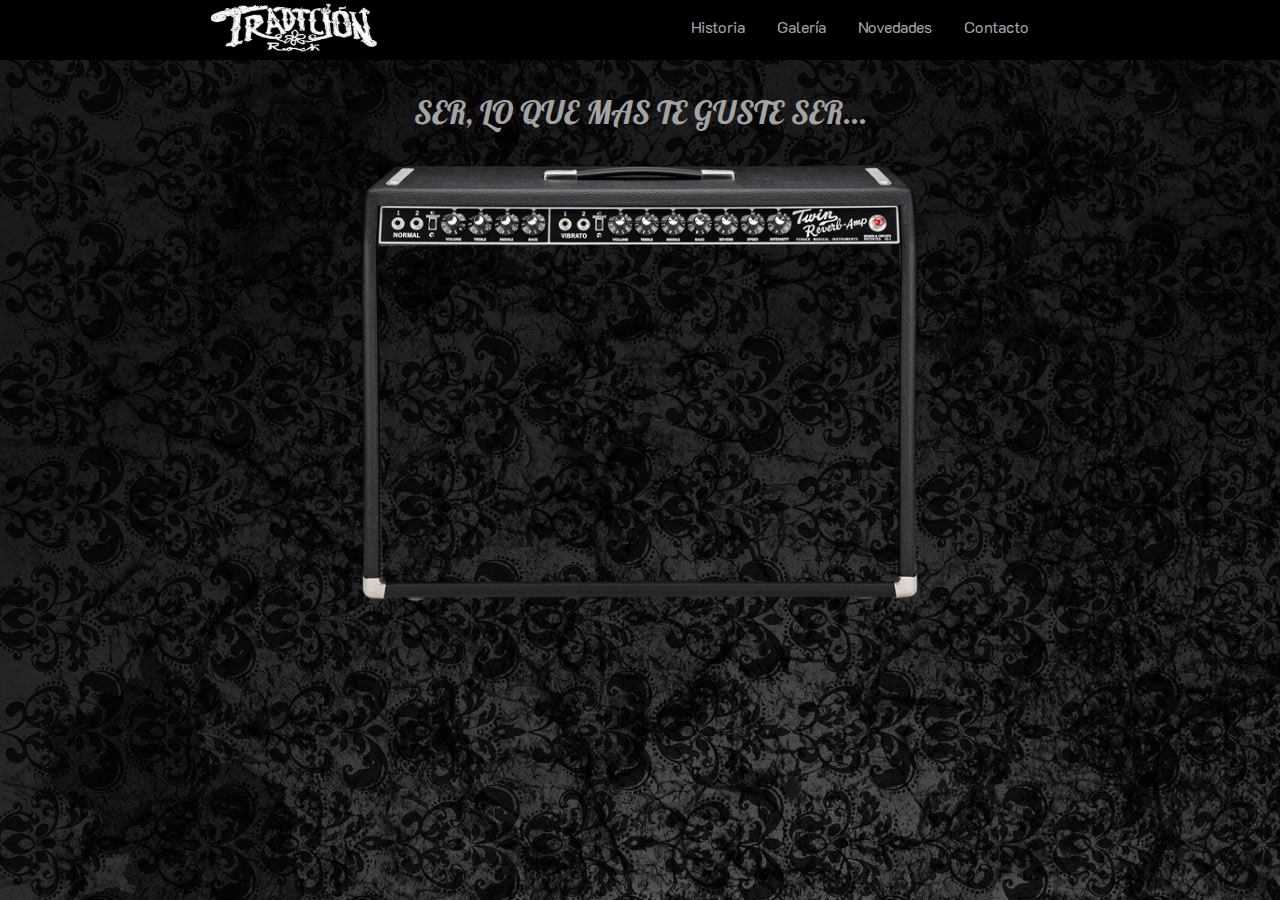
<file: index.html>
<!DOCTYPE html>
<html>
<head>
	<title>
		Tradición
	</title>
	<meta charset="utf-8">
	<link rel="shortcut icon" type="image/png" href="imagenes/rock-music.png">
	<link rel="stylesheet" type="text/css" href="css/style.css">
	<script type="text/javascript" src="https://ajax.googleapis.com/ajax/libs/jquery/3.3.1/jquery.min.js"></script>
	<script type="text/javascript" src="js/jquery3.3.1.js"></script>
	<script type="text/javascript" src="js/archivo.js"></script>
	<script type="text/javascript" src="js/jquery.BgImageTransition.js"></script>
	<link href="https://fonts.googleapis.com/css?family=K2D" rel="stylesheet">
	<link href="https://fonts.googleapis.com/css?family=Lobster" rel="stylesheet">
	
	
</head>
<body>
	<header>
		<div id="encabezado"></div>
		<div id="menu"></div>
	</header>
	<div>
		<div class="texto">
						SER, LO QUE MAS TE GUSTE SER...
			
		</div>
			<div id="izq"></div>
			<div id="ampli">
				<img src="imagenes/ampli.png" >
			</div>
					<div id="fotos">
						<div id="image"></div>
					</div>
			<div id="der"></div>
		</div>
		<!-- <div id="proximo">
			<img src="imagenes/enero.jpg">

			<p style="text-align: center; margin-top: 15%">Lo que se viene en el Bar de la ciudad... Homaneje al Korneta Parte 2 ( Mini-Gardelitografia) Lo Artesanal con su power trio de SL y broche de oro Desde Acá de Buenos Aires 
				presentando su ultimo material discografico...</p>
				<div id="mensaje">2657-292042</div>
		</div> -->

	</div>
	<!--<footer>
		<div id="pie"></div>	
	</footer>-->	
</body>
</html>
</file>
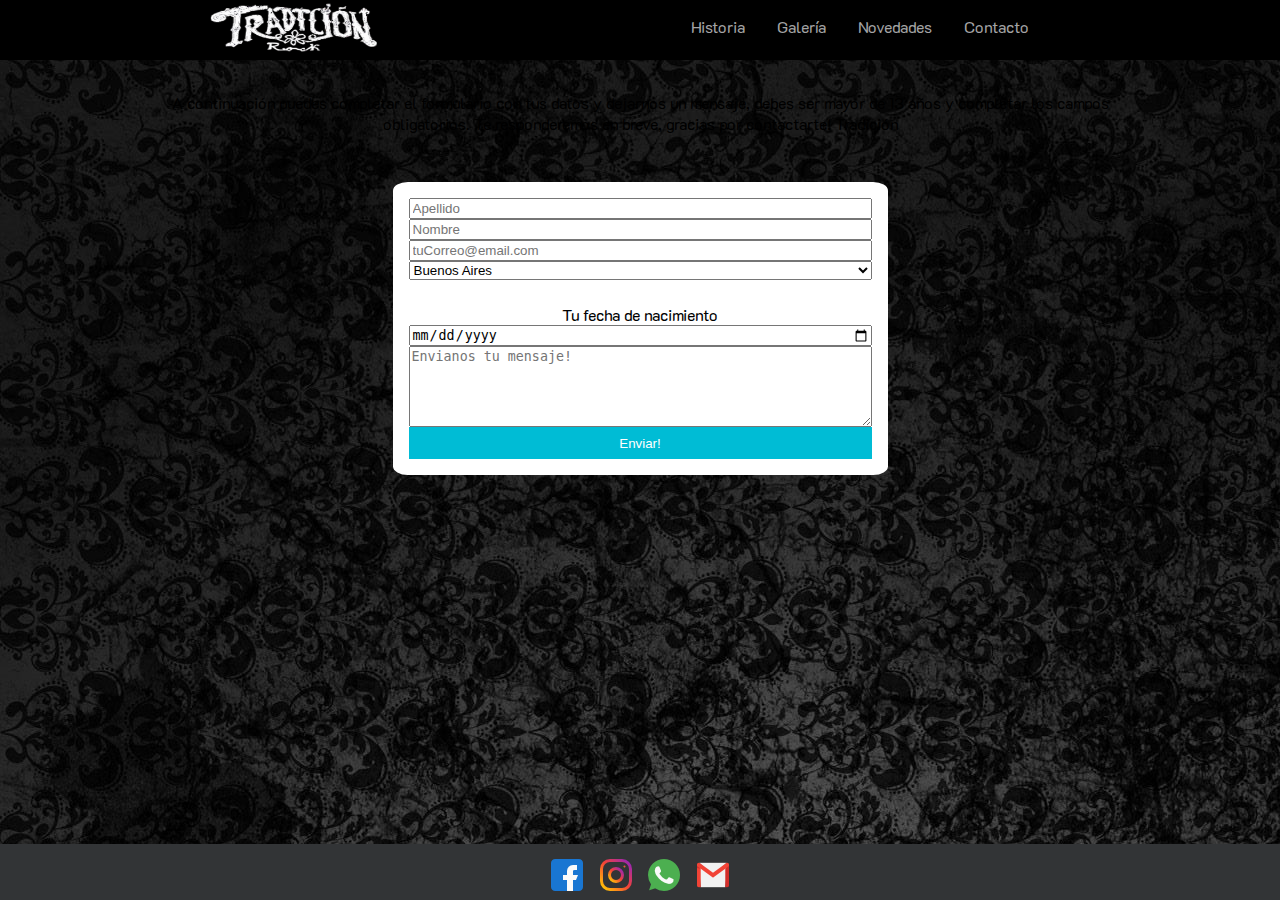
<file: contacto.html>
<!DOCTYPE html>
<html>
<head>
	<title>
		Tradición
	</title>
	<meta charset="utf-8">
	<link rel="shortcut icon" type="image/png" href="imagenes/rock-music.png">
	<link rel="stylesheet" type="text/css" href="css/style.css">
	<script type="text/javascript" src="https://ajax.googleapis.com/ajax/libs/jquery/3.3.1/jquery.min.js"></script>
	<script type="text/javascript" src="js/jquery3.3.1.js"></script>
	<script type="text/javascript" src="js/archivo.js"></script>
	<link href="https://fonts.googleapis.com/css?family=K2D" rel="stylesheet">
	<link href="https://fonts.googleapis.com/css?family=Lobster" rel="stylesheet">
	
	
</head>
<body>
	<header>
		<div id="encabezado"></div>
		<div id="menu"></div>
	</header>

		<div id="contenedor"> 
			<div class="aviso">
				A continuación puedes completar el formulario con tus datos y dejarnos un mensaje, debes ser mayor de 13 años y completar los campos obligatorios. Te responderemos en breve, gracias por contactarte! Tradición 
			</div>
			
				<form id="form" method="post">
					<div id="inputs">
						<input class="campo" type="text" name="apellido" placeholder="Apellido" id="apell">
						<input class="campo" type="text" name="nombre" placeholder="Nombre" id="nom">
						<input class="campo" type="text" name="email" placeholder="tuCorreo@email.com">
						<select class="campo" name="pais" id="valor">
							<option value="0" >Buenos Aires</option>
							<option value="1">Catamarca</option>
							<option value="2">Chaco</option>
							<option value="3">Chubut</option>
							<option value="4">Córdoba</option>
							<option value="5">Corrientes</option>
							<option value="6">Entre Ríos</option>
							<option value="7">Formosa</option>
							<option value="8">Jujuy</option>
							<option value="9">La Pampa</option>
							<option value="10">La Rioja</option>
							<option value="11">Mendoza</option>
							<option value="12">Misiones</option>
							<option value="13">Neuquén</option>
							<option value="14">Río Negro</option>
							<option value="15">Salta</option>
							<option value="16">San Juan</option>
							<option value="17">San Luis</option>
							<option value="18">Santa Cruz</option>
							<option value="19">Santa Fe</option>
							<option value="20">Santiago del Estero</option>
							<option value="21">Tierra del Fuego, Antártida e Isla del Atlántico Sur</option>
							<option value="22">Tucumán</option>
						</select>
						<div id="demo"></div>
						<p style="text-align: center">Tu fecha de nacimiento</p>
						<input type="date" name="fecha" id="date">
						<textarea placeholder="Envianos tu mensaje!" rows="5" cols="55" id="message"></textarea>
						<button class="buttons" onclick="control()">Enviar!</button>
					</div>
					
				</form>
			
			
		</div>



	<footer>
		<div id="pie"></div>		
	</footer>
</body>
</html>
</file>
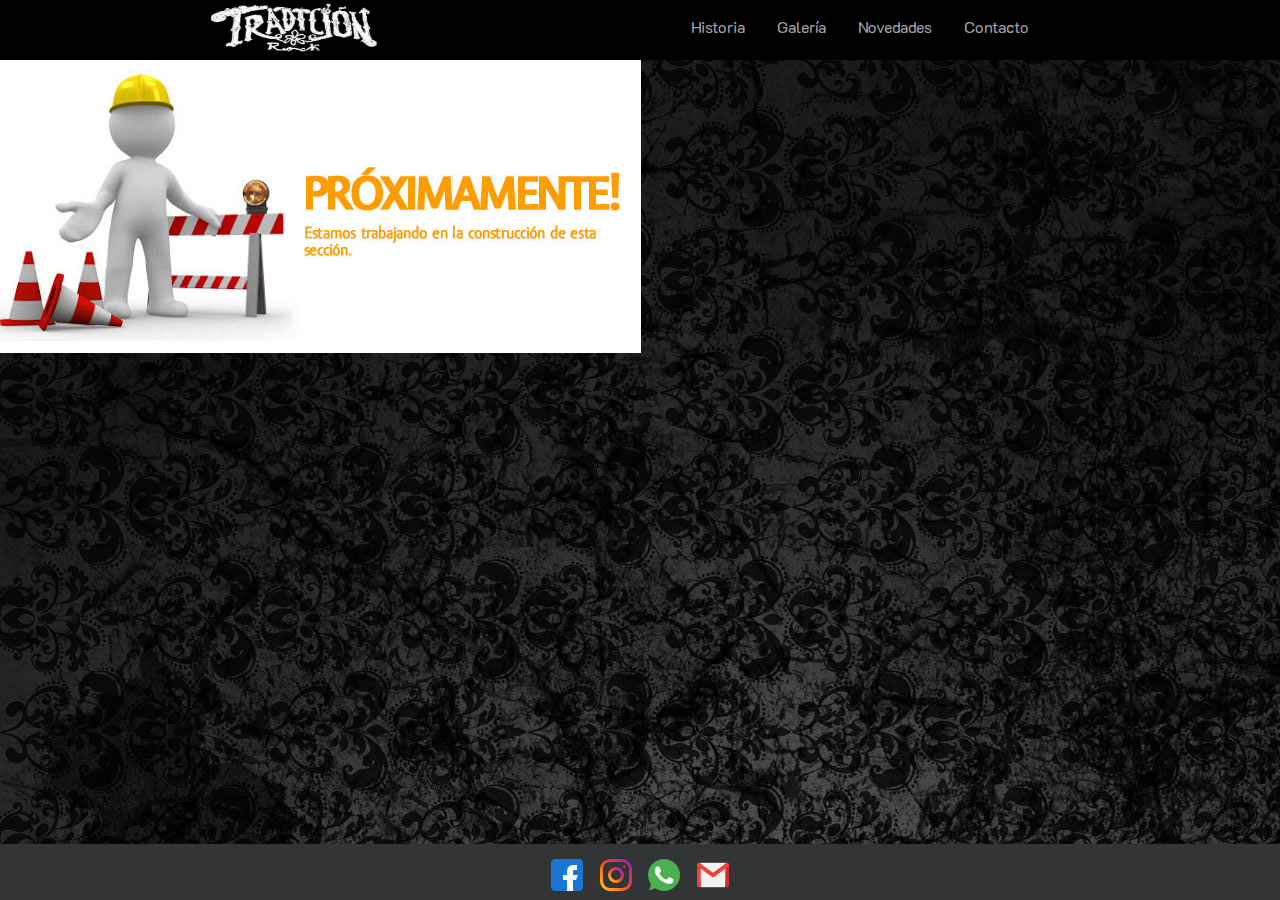
<file: enconstruccion.html>
<!DOCTYPE html>
<html>
<head>
	<title>
		Tradición
	</title>
	<meta charset="utf-8">
	<link rel="shortcut icon" type="image/png" href="imagenes/rock-music.png">
	<link rel="stylesheet" type="text/css" href="css/style.css">
	<link href="https://fonts.googleapis.com/css?family=K2D" rel="stylesheet">
	<link href="https://fonts.googleapis.com/css?family=Lobster" rel="stylesheet">
	<script type="text/javascript" src="js/jquery3.3.1.js"></script>
	<script type="text/javascript" src="js/archivo.js"></script>
	
</head>
<body>
	<header>
		<div id="encabezado"></div>
		<div id="menu"></div>
	</header>
<body>
	<img src="imagenes/construccion.jpg">
</body>
<footer>
		<div id="pie"></div>		
	</footer>
</html>
</file>
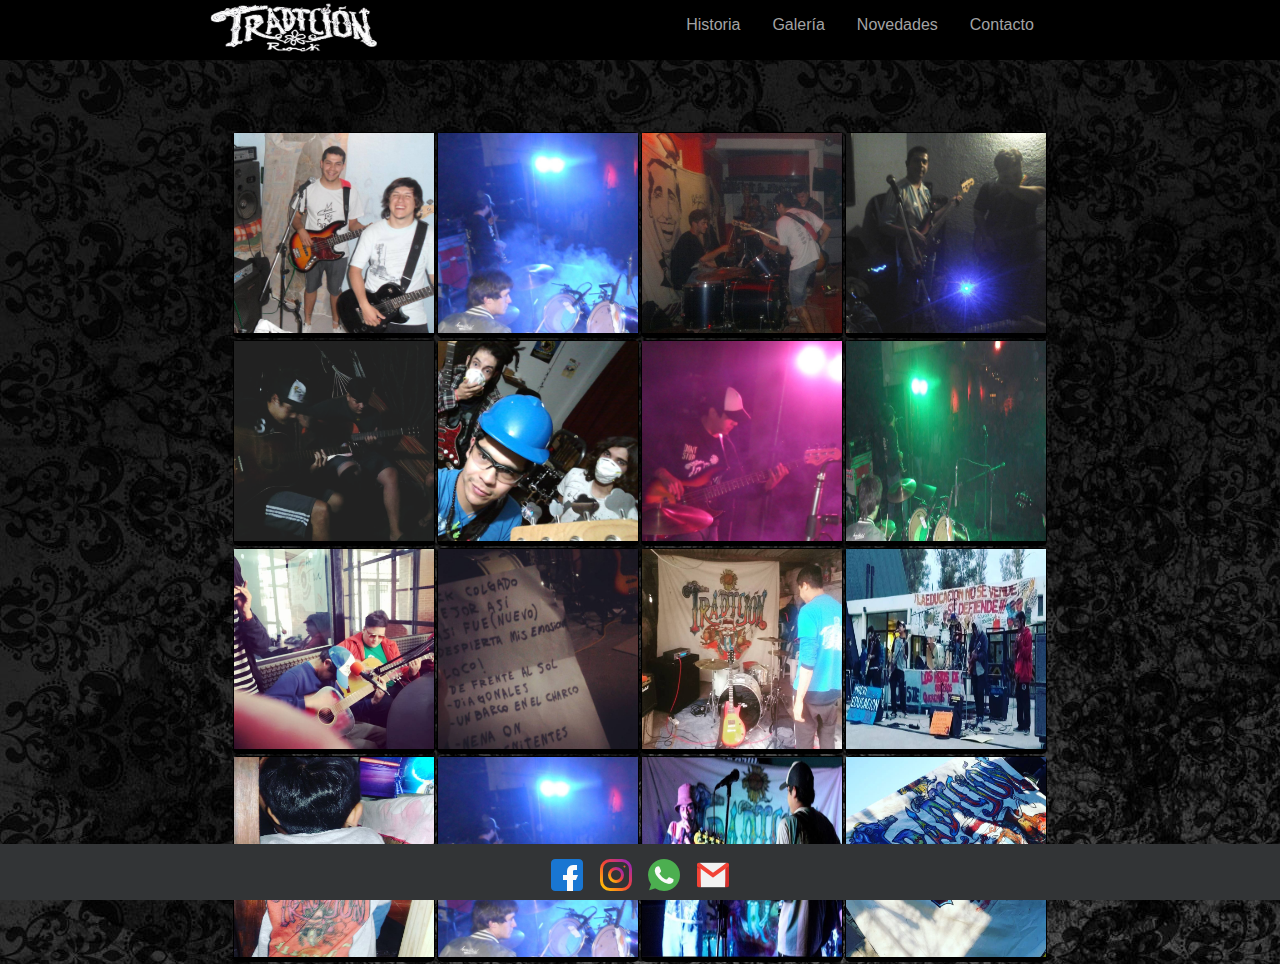
<file: galeria.html>
<!DOCTYPE html>
<html>
<head>
	<title>
		Tradición
	</title>
	<meta charset="utf-8">
	<link rel="shortcut icon" type="image/png" href="imagenes/rock-music.png">
	<link rel="stylesheet" type="text/css" href="css/style.css">
	<script type="text/javascript" src="https://ajax.googleapis.com/ajax/libs/jquery/3.3.1/jquery.min.js"></script>
	<script type="text/javascript" src="js/jquery3.3.1.js"></script>
	<script type="text/javascript" src="js/archivo.js"></script>
	
</head>
<body>
	<header>
		<div id="encabezado"></div>
		<div id="menu"></div>
	</header>
	<div class="tab-img">
		<table>
				<tr>
					<td>
						<img onmousedown="mostrar('imagen1')" id="imagen1" class="imagenes" src="galeria/1.jpg" alt="Imagen 1" width="200" height="200">
					</td>
					<td>
						<img onmousedown="mostrar('imagen2')" id="imagen2" class="imagenes" src="galeria/2.jpg" alt="Imagen 2" width="200" height="200">
					</td>
					<td>
						<img onmousedown="mostrar('imagen3')" id="imagen3" class="imagenes" src="galeria/3.jpg" alt="Imagen 3" width="200" height="200">
					</td>
					<td>
						<img onmousedown="mostrar('imagen4')" id="imagen4" class="imagenes" src="galeria/4.jpg" alt="Imagen 4" width="200" height="200">
					</td>
				</tr>
				<tr>
					<td>
						<img onmousedown="mostrar('imagen5')" id="imagen5" class="imagenes" src="galeria/5.png" alt="Imagen 5" width="200" height="200">
					</td>
					<td>
						<img onmousedown="mostrar('imagen6')" id="imagen6" class="imagenes" src="galeria/6.jpg" alt="Imagen 6" width="200" height="200">
					</td>
					<td>
						<img onmousedown="mostrar('imagen7')" id="imagen7" class="imagenes" src="galeria/7.jpg" alt="Imagen 7" width="200" height="200">
					</td>
					<td>
						<img onmousedown="mostrar('imagen8')" id="imagen8" class="imagenes" src="galeria/8.jpg" alt="Imagen 8" width="200" height="200">
					</td>
				</tr>
				<tr>
					<td>
						<img onmousedown="mostrar('imagen9')" id="imagen9" class="imagenes" src="galeria/9.jpg" alt="Imagen 9" width="200" height="200">
					</td>
					<td>
						<img onmousedown="mostrar('imagen10')" id="imagen10" class="imagenes" src="galeria/10.jpg" alt="Imagen 10" width="200" height="200">
					</td>
					<td>
						<img onmousedown="mostrar('imagen11')" id="imagen11" class="imagenes" src="galeria/11.jpg" alt="Imagen 11" width="200" height="200">
					</td>
					<td>
						<img onmousedown="mostrar('imagen12')" id="imagen12" class="imagenes" src="galeria/12.jpg" alt="Imagen 12" width="200" height="200">
					</td>
				</tr>
				<tr>
					<td>
						<img onmousedown="mostrar('imagen13')" id="imagen13" class="imagenes" src="galeria/13.jpg" alt="Imagen 13" width="200" height="200">
					</td>
					<td>
						<img onmousedown="mostrar('imagen14')" id="imagen14" class="imagenes" src="galeria/14.jpg" alt="Imagen 14" width="200" height="200">
					</td>
					<td>
						<img onmousedown="mostrar('imagen15')" id="imagen15" class="imagenes" src="galeria/15.jpg" alt="Imagen 15" width="200" height="200">
					</td>
					<td>
						<img onmousedown="mostrar('imagen16')" id="imagen16" class="imagenes" src="galeria/16.jpg" alt="Imagen 16" width="200" height="200">
					</td>
				</tr>
			</table>
			<div id="myModal" class="modal" onkeypress="compruebaTecla()">
					<span onmousedown="cerrar()" class="close">×</span>
					<img class="modal-content" id="img01">
					<div id="caption"></div>
			</div>

			<div id="imagen"></div>
		</div>
	</div>
	<footer>
		<div id="pie"></div>		
	</footer>
</body>
</html>
</file>
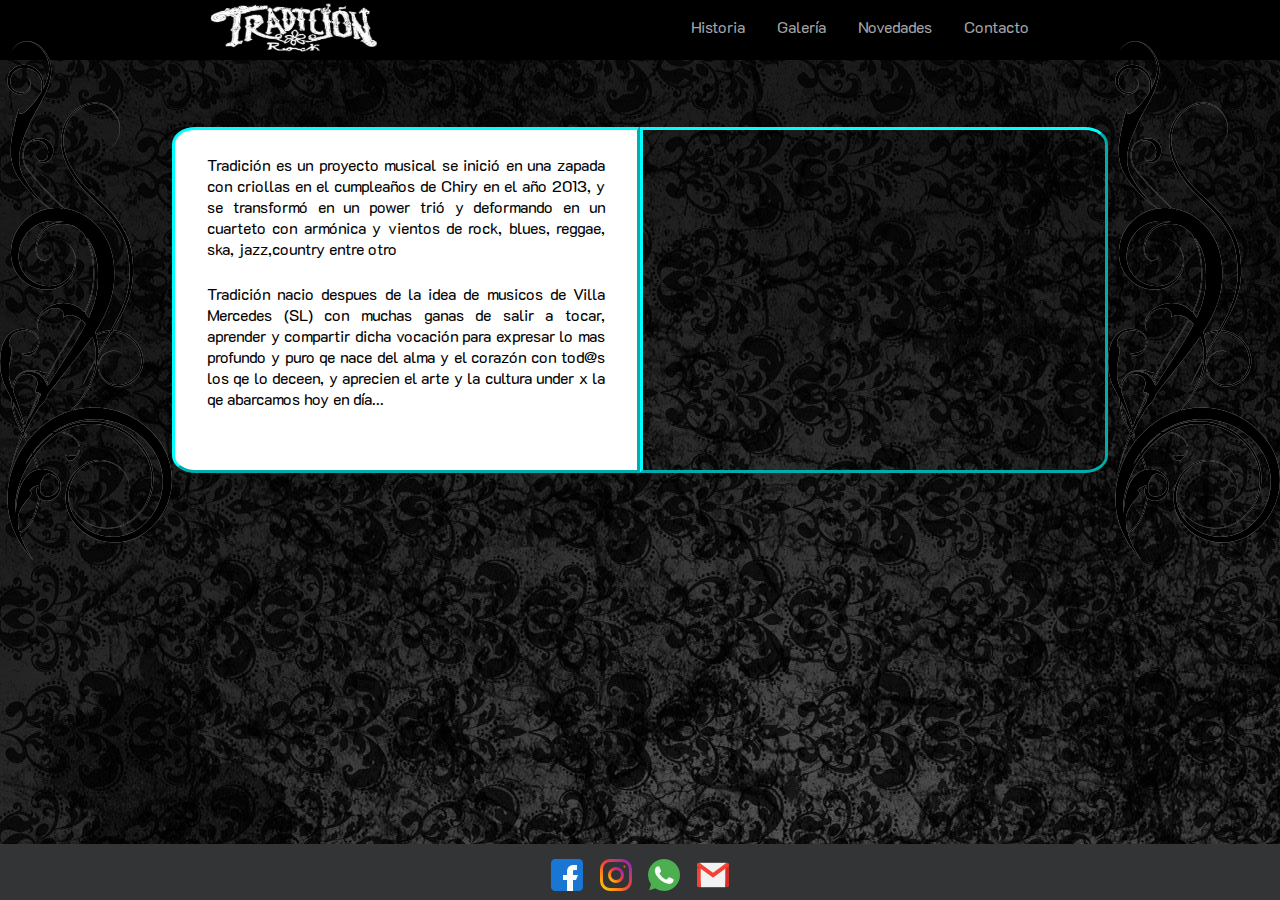
<file: historia.html>
<!DOCTYPE html>
<html>
<head>
	<title>
		Tradición
	</title>
	<meta charset="utf-8">
	<link rel="shortcut icon" type="image/png" href="imagenes/rock-music.png">
	<link rel="stylesheet" type="text/css" href="css/style.css">
	<script type="text/javascript" src="https://ajax.googleapis.com/ajax/libs/jquery/3.3.1/jquery.min.js"></script>
	<script type="text/javascript" src="js/jquery3.3.1.js"></script>
	<script type="text/javascript" src="js/archivo.js"></script>
	<link href="https://fonts.googleapis.com/css?family=K2D" rel="stylesheet">
	<link href="https://fonts.googleapis.com/css?family=Lobster" rel="stylesheet">
	
	
</head>
<body>
	<header>
		<div id="encabezado"></div>
		<div id="menu"></div>
	</header>
		<div>
			<section id="seccion">
					<img src="imagenes/deco.png">
					<div id="histo"> 
						<p class="historia">
						Tradición es un proyecto musical se inició en una zapada con criollas en el cumpleaños de Chiry en el año 2013, y se transformó en un power trió y deformando en un cuarteto con armónica y vientos de rock, blues, reggae, ska, jazz,country entre otro
						</p>
						<p class="historia">
						Tradición nacio despues de la idea de musicos de Villa Mercedes (SL) con muchas ganas de salir a tocar, aprender y compartir dicha vocación para expresar lo mas profundo y puro qe nace del alma y el corazón con tod@s los qe lo deceen, y aprecien el arte y la cultura under
						x la qe abarcamos hoy en día...
						</p>	
					</div>
					<div id="img-histo"></div>
					<img src="imagenes/deco.png">
			</section>
		</div>
	<footer>
		<div id="pie"></div>		
	</footer>
</body>
</html>
</file>
<file: css/style.css>
*{
	margin: 0;

}

body{
	background-image: url('../imagenes/fondo.jpg');
}
header {
	display: flex;
	background-color: #000000;
	padding-top: 0rem;
}

#encabezado img{
	height: 3.5rem;
	width: 13rem;
	margin-left: 12rem;
}

#proximo>img{
	width: 50rem;
	margin-top: 3rem;
	margin-bottom: 3rem;
	margin-left: 3rem;
	border: outset;
	border-radius: 15%;
	border-color: aqua;
}

#proximo>img:hover{
	width: 51rem;
}
h1{
	text-align: center;
	font-family: 'K2D', sans-serif;
	color: #FFFFFF;
}

#menu {
	width: 100%;
	margin: 0 auto;
	text-align: center;
	background-color: #000000;
}

#contenedor{
	display: grid;
}
.texto{
	margin: 2rem;
	font-family: 'Lobster', cursive;
	text-align: center;
	font-size: xx-large;
	color: #A3A3A4;
}

#ampli{
	position: absolute;
	margin: 0;
	padding: 0;
	border: 0;
	font: inherit;
	width: 100%;
}

#ampli img{
	width: 35rem;
	display: block;
	margin: auto;
}

#fotos{
	display: block;
	margin: 0;
}

#image{
	display: block;
	margin: auto;
	margin-top: 7rem;
	width: 32.7rem;
	height: 21.2rem;
	/*background-image: url("../imagenes/foto2.jpg");*/
	background-repeat: no-repeat;
	background-size: 100% 100%;

	animation: banner 10s infinite;

}
#histo, #img-histo{
	width: 32.7rem;
	height: 21.2rem;
	border: outset;
	border-color: aqua;
}
#histo{
	border-top-left-radius: 5%;
	border-bottom-left-radius: 5%;
}
#img-histo{
	background-repeat: no-repeat;
	background-size: 100% 100%;
	border-top-right-radius: 5%;
	border-bottom-right-radius: 5%;

	animation: banner 10s infinite;
}
@keyframes banner{
	0%, 15% {
		background-image: url('https://scontent.fluq1-1.fna.fbcdn.net/v/t1.0-9/39589402_1512268552251637_6150546661413224448_n.jpg?_nc_cat=106&_nc_ht=scontent.fluq1-1.fna&oh=4b06d521e868b230b374a4ea9e0a12b2&oe=5C80A02E');
	}
		
	20%, 35% {
		background-image: url('https://scontent.fluq1-1.fna.fbcdn.net/v/t1.0-9/45367040_1575069485971543_5313284804723081216_n.jpg?_nc_cat=110&_nc_ht=scontent.fluq1-1.fna&oh=b0972b6dfd357a1b6d764c9c13e9a0df&oe=5C6A6824');
	}
		
	40%, 55% {
		background-image: url('https://scontent.fluq1-1.fna.fbcdn.net/v/t1.0-9/35847141_1436590373152789_3932045295382167552_n.jpg?_nc_cat=108&_nc_ht=scontent.fluq1-1.fna&oh=9e65802aee61ace7c0562c0bb5e13995&oe=5C74029B');
	}

	60%, 75% {
		background-image: url('https://scontent.fluq1-1.fna.fbcdn.net/v/t1.0-9/42452738_1541911032620722_204563262174396416_n.jpg?_nc_cat=110&_nc_ht=scontent.fluq1-1.fna&oh=aeb4b216fca4d30bc6cd5b5e4bb9056a&oe=5C8451F4');
	}
		
	80%, 100% {
		background-image: url('https://scontent.fluq1-1.fna.fbcdn.net/v/t1.0-9/41392611_1529311063880719_2472225240487297024_n.jpg?_nc_cat=108&_nc_ht=scontent.fluq1-1.fna&oh=37b3922447976cd87ff7e2ca0100637d&oe=5C8689AD');
	}
}

#seccion{
	display: flex;
	align-items: center;
	height: 30rem;
}
ul {
	list-style: none;
	display: inline-flex;
}

li{
	margin: 1rem;
	cursor: pointer;
	font-family: 'K2D', sans-serif;
	
}

li a{
	text-decoration: none;
	color: #A3A3A4;
}
li a:hover {
	color: #FFFFFF;
}

footer {
	width: 100%;
	height: 3.5rem;
	background-color: #323436;
	bottom: 0%;
	position: fixed;
}
#contactos{
	text-align: center;
	margin: 1vh auto;
	width: auto;
}

#contactos a {
	display: inline-block;
	margin: 0.4rem;
}

.cuadros{
	margin: auto;
	display: flex;
}

#galeria{
	margin: 0px;
}
.filas{
	margin: auto;
}
.img {
	background-size: 100% 100%;
	margin-top: 2rem;
	margin-bottom: 2rem;
}

/*novedades*/

#tabla{
	display: flex;
}

#noticias{
	margin: auto;
}
.toque, .desc {
	width: 30rem;
	height: 20rem;
	background-size: 100% 100%;
	background-color: #FFFFFF;
	border-radius: 1rem;
}
.toque:hover {
	opacity: 0.5;
}
.desc:hover {
	background-color: green;
	color: #ffffff;
}
p{
	
	text-align: justify;
	padding-top: 1.5rem;
	margin-left: 2rem;
	margin-right: 2rem;
}

p, .aviso {
	font-family: 'K2D', sans-serif;
}

.modal {
    display: none;
    position: fixed;
    z-index: 1;
    padding-top: 100px;
    left: 0;
    top: 0;
    width: 100%;
    height: 100%;
    overflow: auto;
    background-color: rgb(0,0,0);
    background-color: rgba(0,0,0,0.9);
}
.modal-content {
    margin: auto;
    display: block;
    width: 80%;
    max-width: 900px;
}
#caption {
    margin: auto;
    display: block;
    width: 80%;
    max-width: 700px;
    text-align: center;
    color: #ccc;
    padding: 10px 0;
    height: 150px;
}
.modal-content, #caption {    
    -webkit-animation-name: zoom;
    -webkit-animation-duration: 0.6s;
    animation-name: zoom;
    animation-duration: 0.6s;
}
@-webkit-keyframes zoom {
    from {-webkit-transform: scale(0)} 
    to {-webkit-transform: scale(1)}
}
@keyframes zoom {
    from {transform: scale(0.1)} 
    to {transform: scale(1)}
}
.close {
    position: absolute;
    top: 15px;
    right: 35px;
    color: #f1f1f1;
    font-size: 40px;
    font-weight: bold;
    transition: 0.3s;
}
.close:hover,
.close:focus {
    color: #bbb;
    text-decoration: none;
    cursor: pointer;
}
@media only screen and (max-width: 700px){
    .modal-content {
        width: 100%;
    }
}
.tab-img{
    margin-top: 70px;
}

table{
    margin: auto;
}
th{
    background: white;
    opacity: 0.7;
}
th,td{
    border-radius: 5px;
}
td{
    background: black;
}

.imagenes:hover{opacity: 0.7;}

#form {
	margin: auto;
	background-color: #ffffff;
	border-radius: 3%;
}

#inputs{
	display: grid;
	margin: 1rem;
}
#demo{
	display: grid;
}
.aviso{
	text-align: center;
	margin-left: 10rem;
	margin-right: 10rem;
	margin-top: 2rem;
	margin-bottom: 3rem;
}

#div-form{

}

.buttons{
	color: white;
	background-color: #00BCD5;
	border: none;
	height: 2rem;
}

#mensaje{
	background-color: aqua;
	width: 10rem;
	text-align: center;
	display: block;
	position: absolute;
	margin: 40%;
	height: 1.5rem;
	border-radius: 15%;
	border: outset;
	display: none;
}


#histo{
	background-color: #ffffff;
}
</file>
